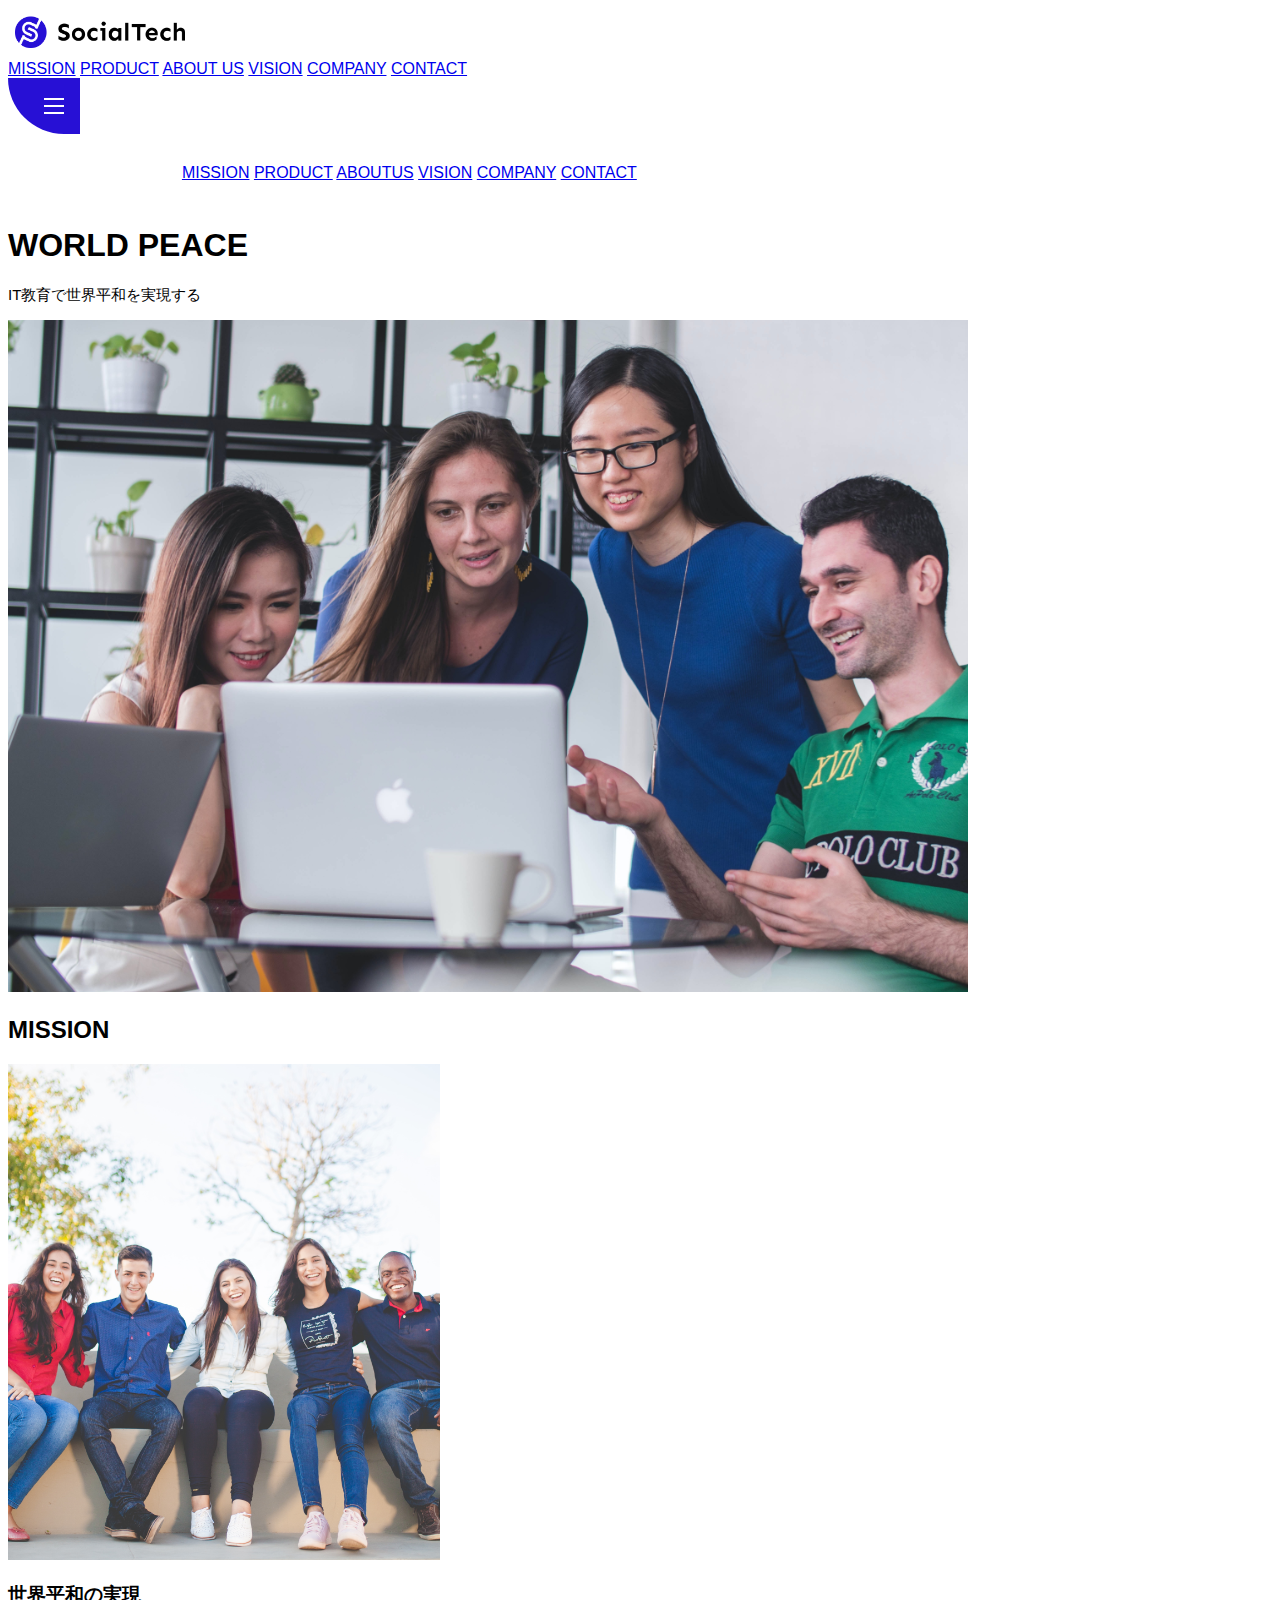
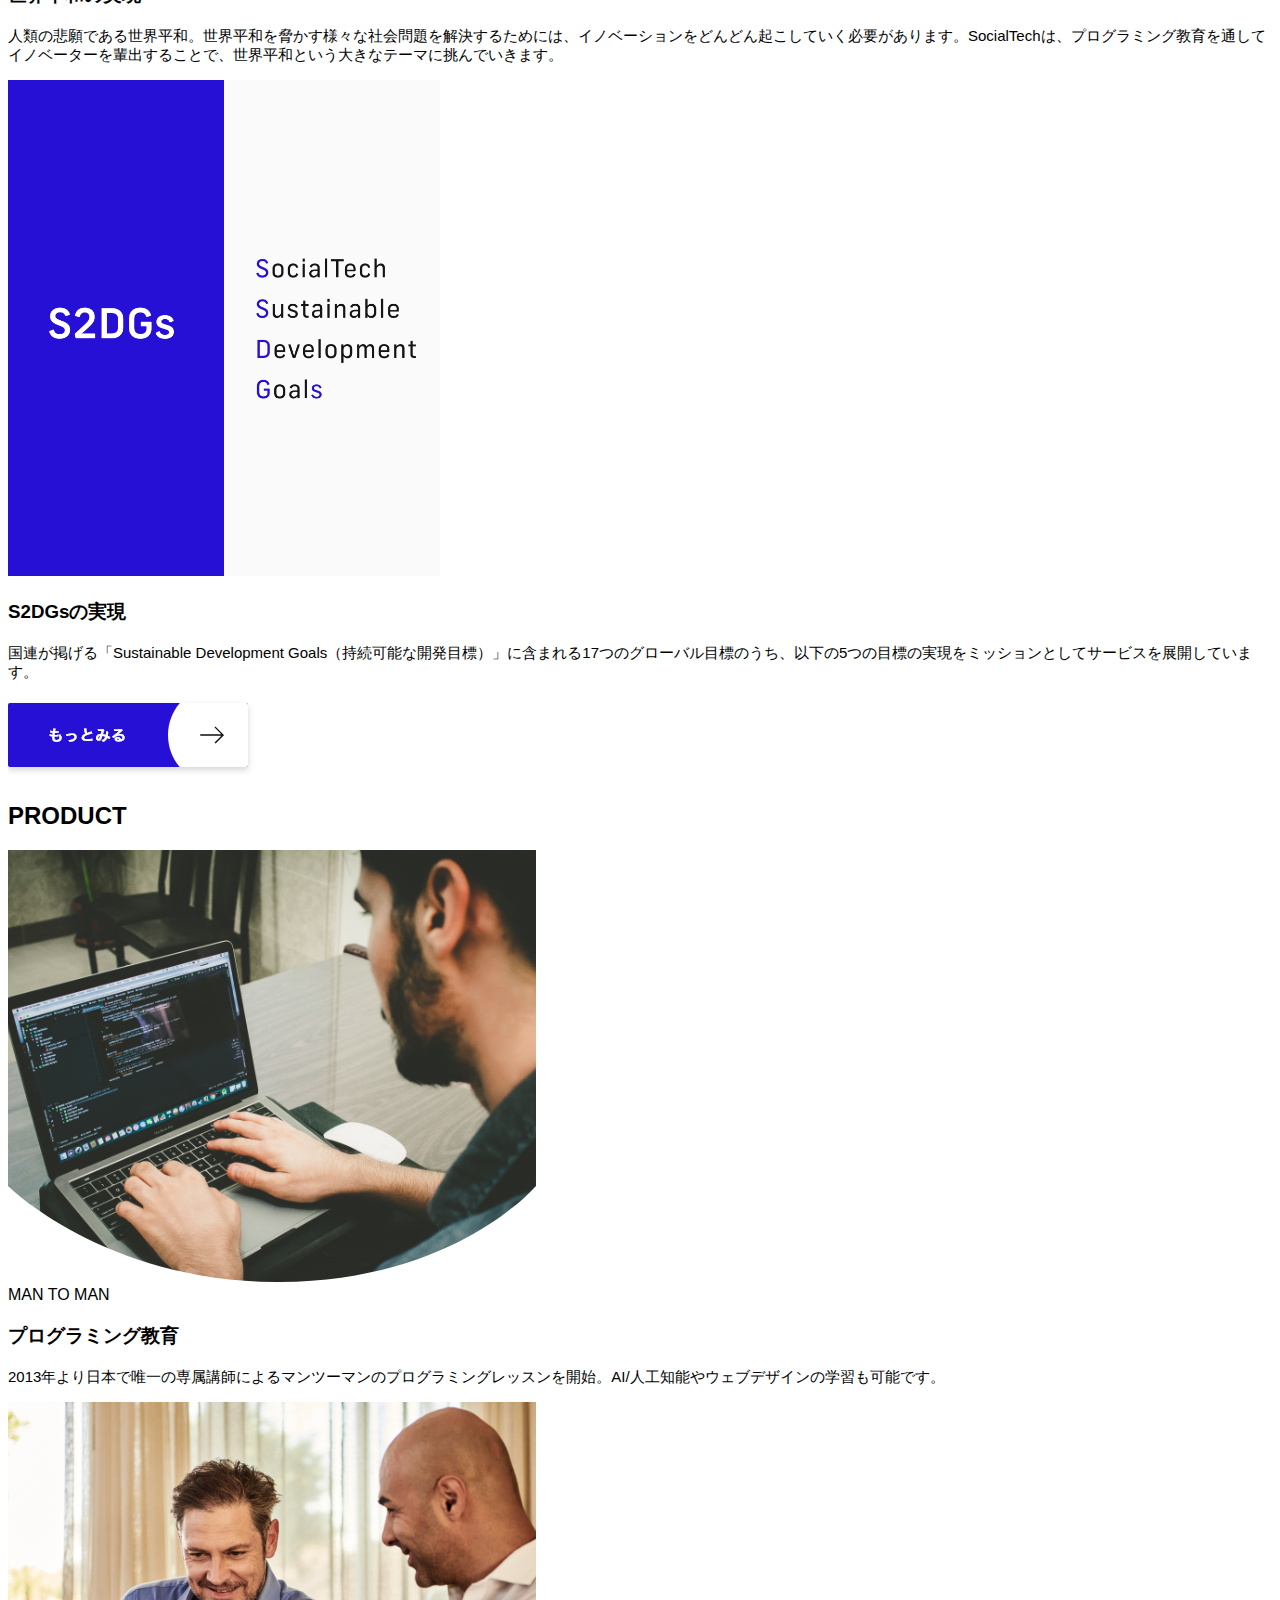
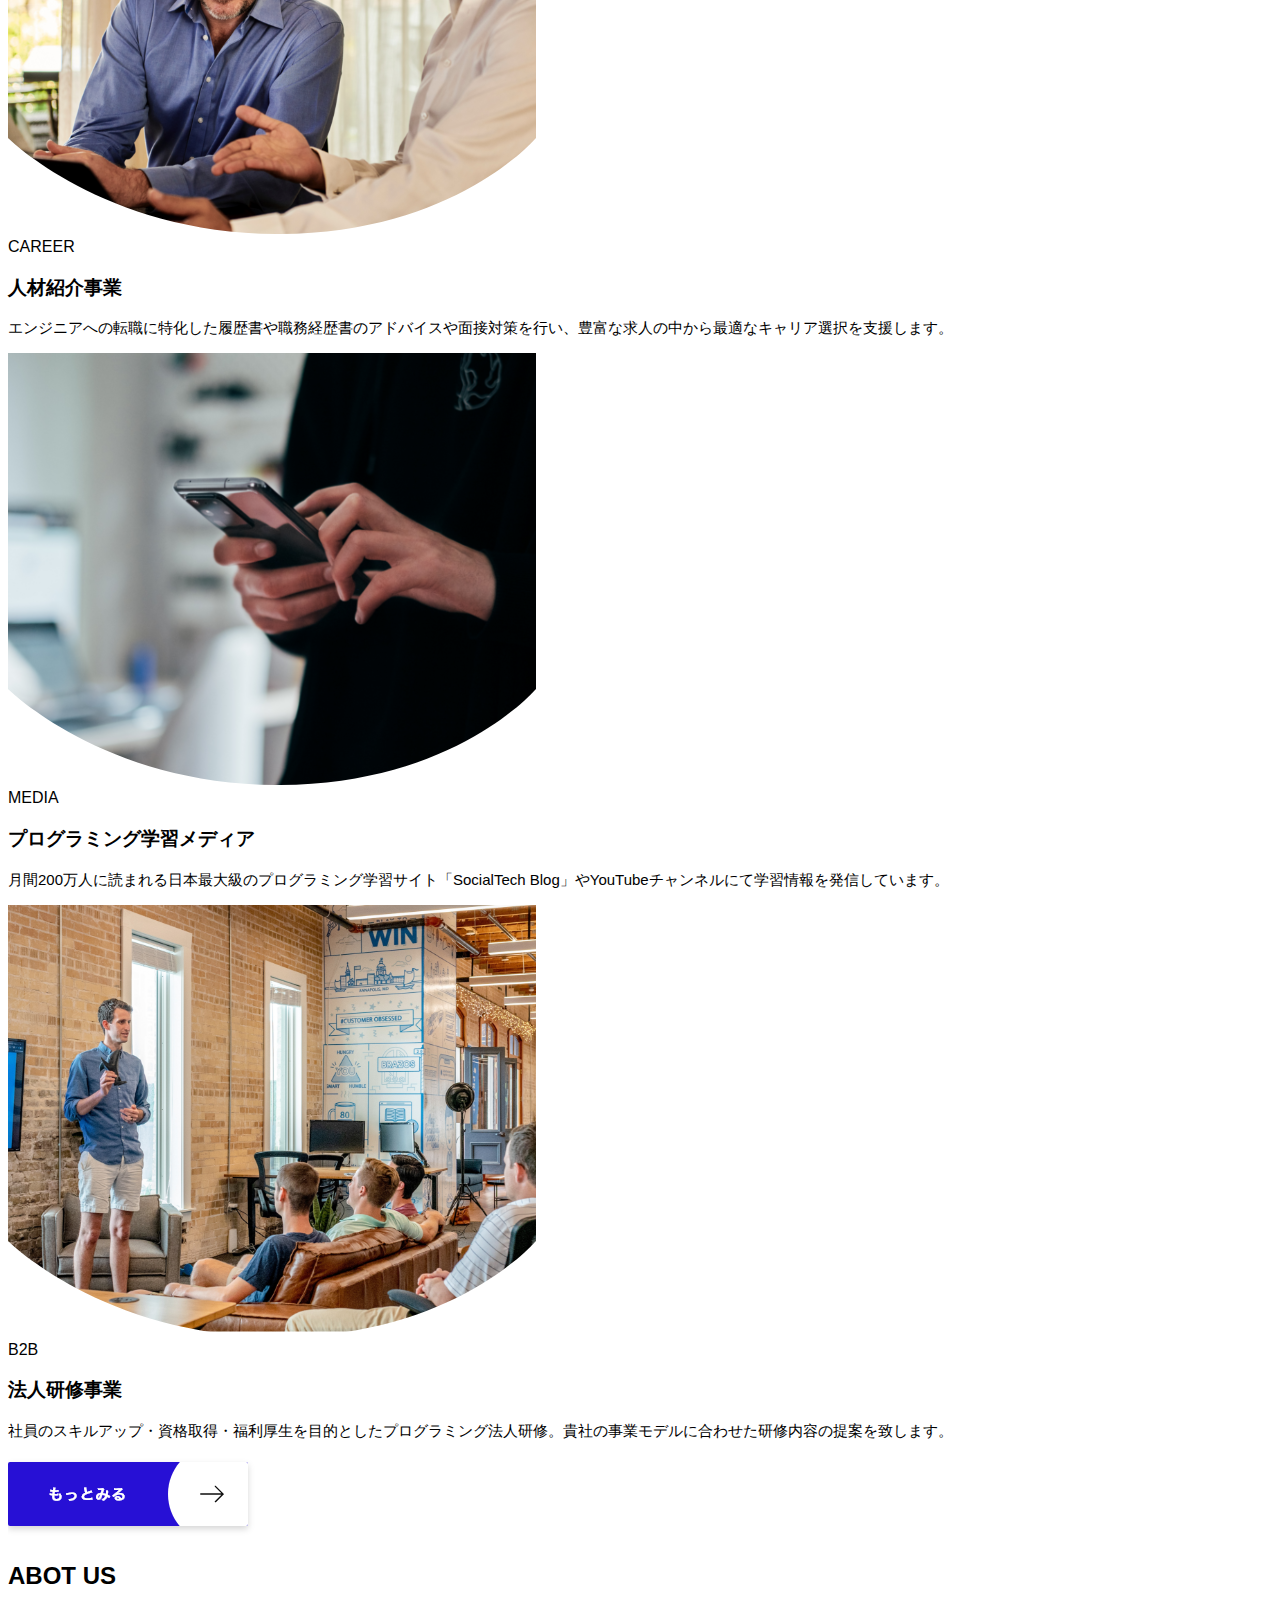
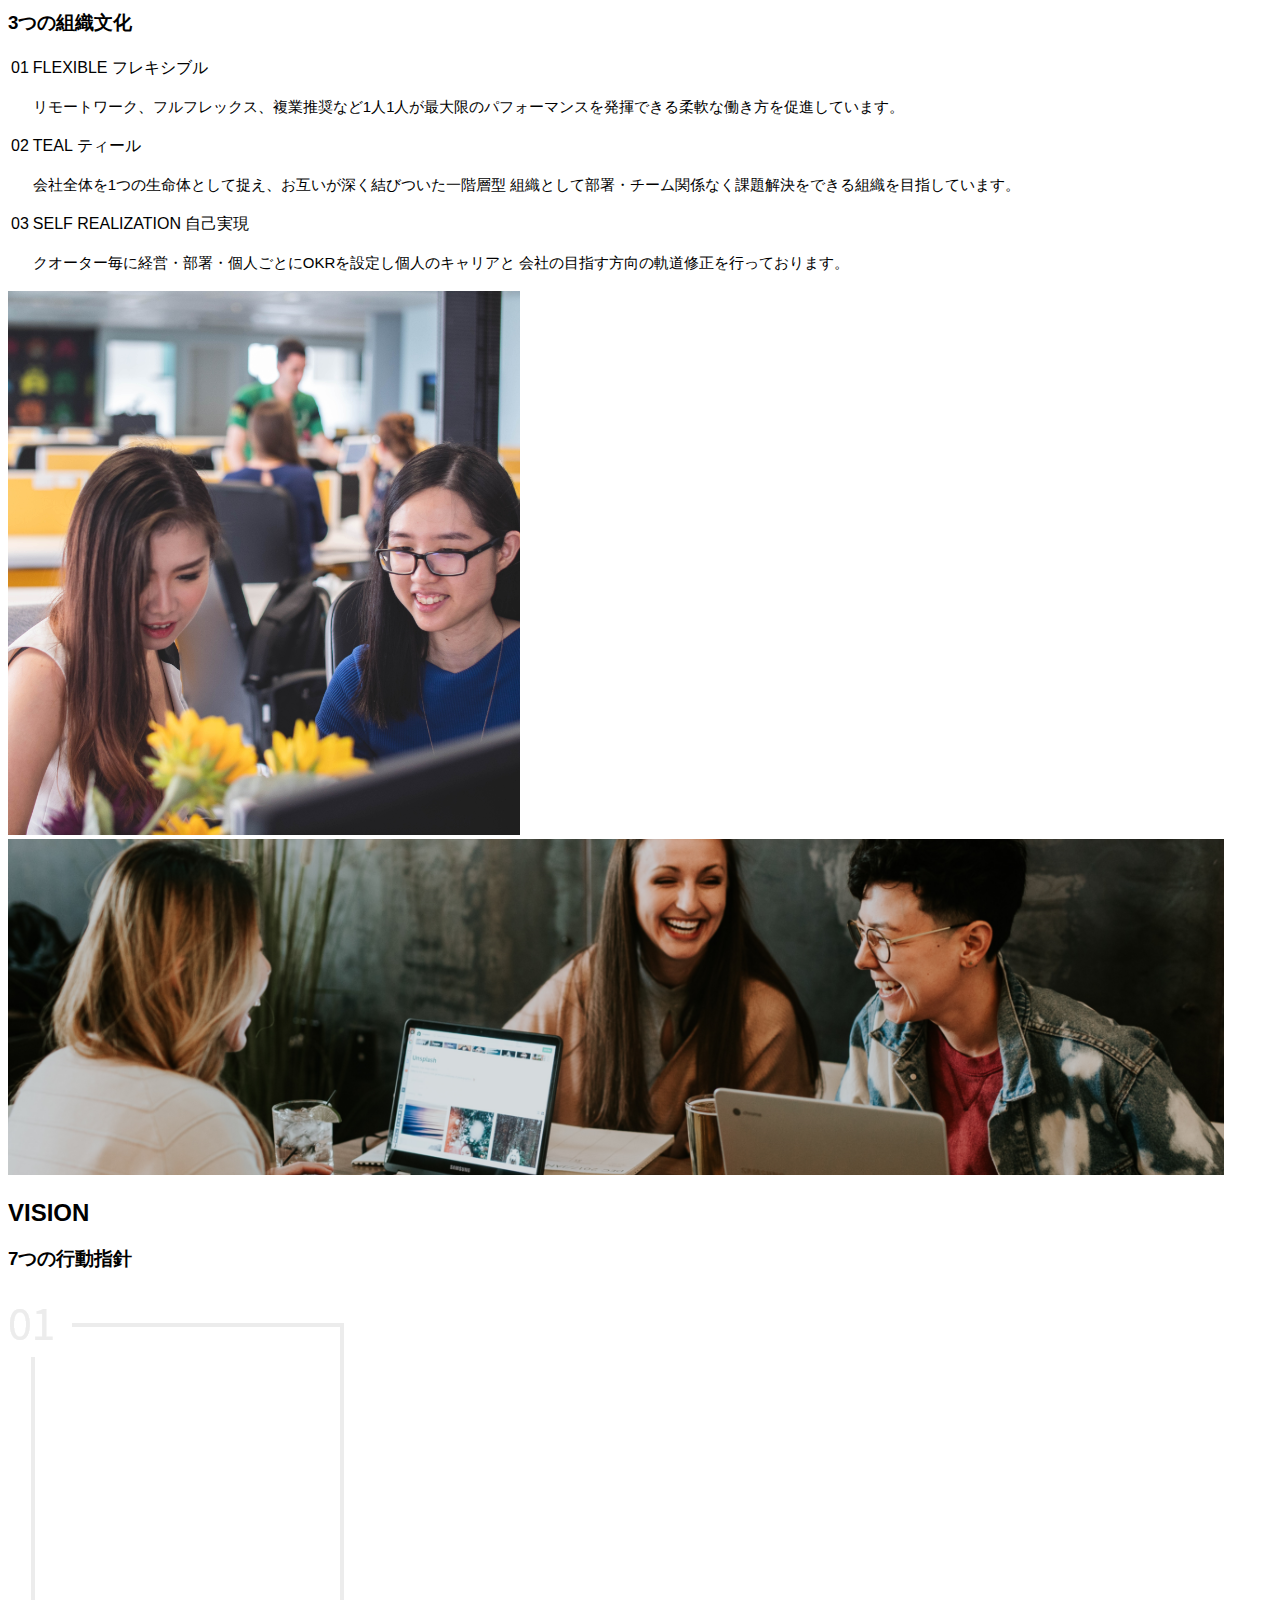
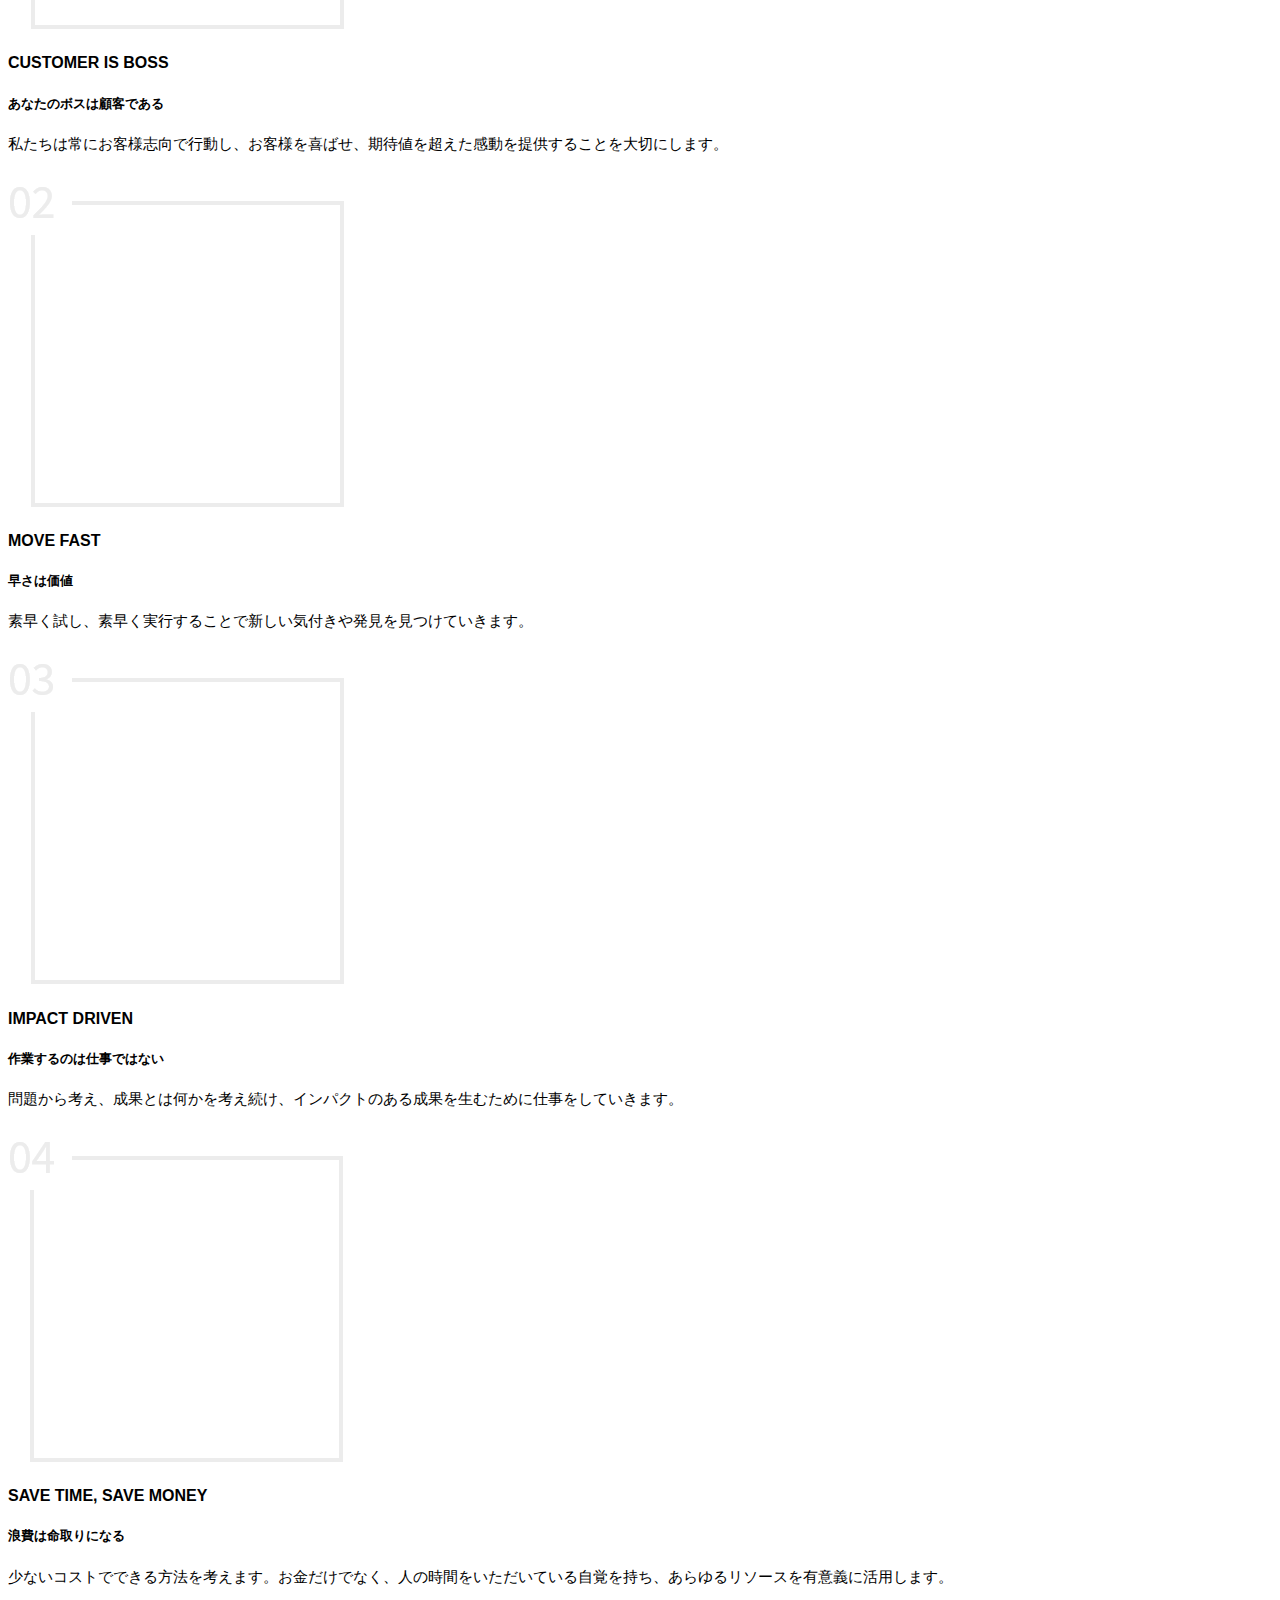
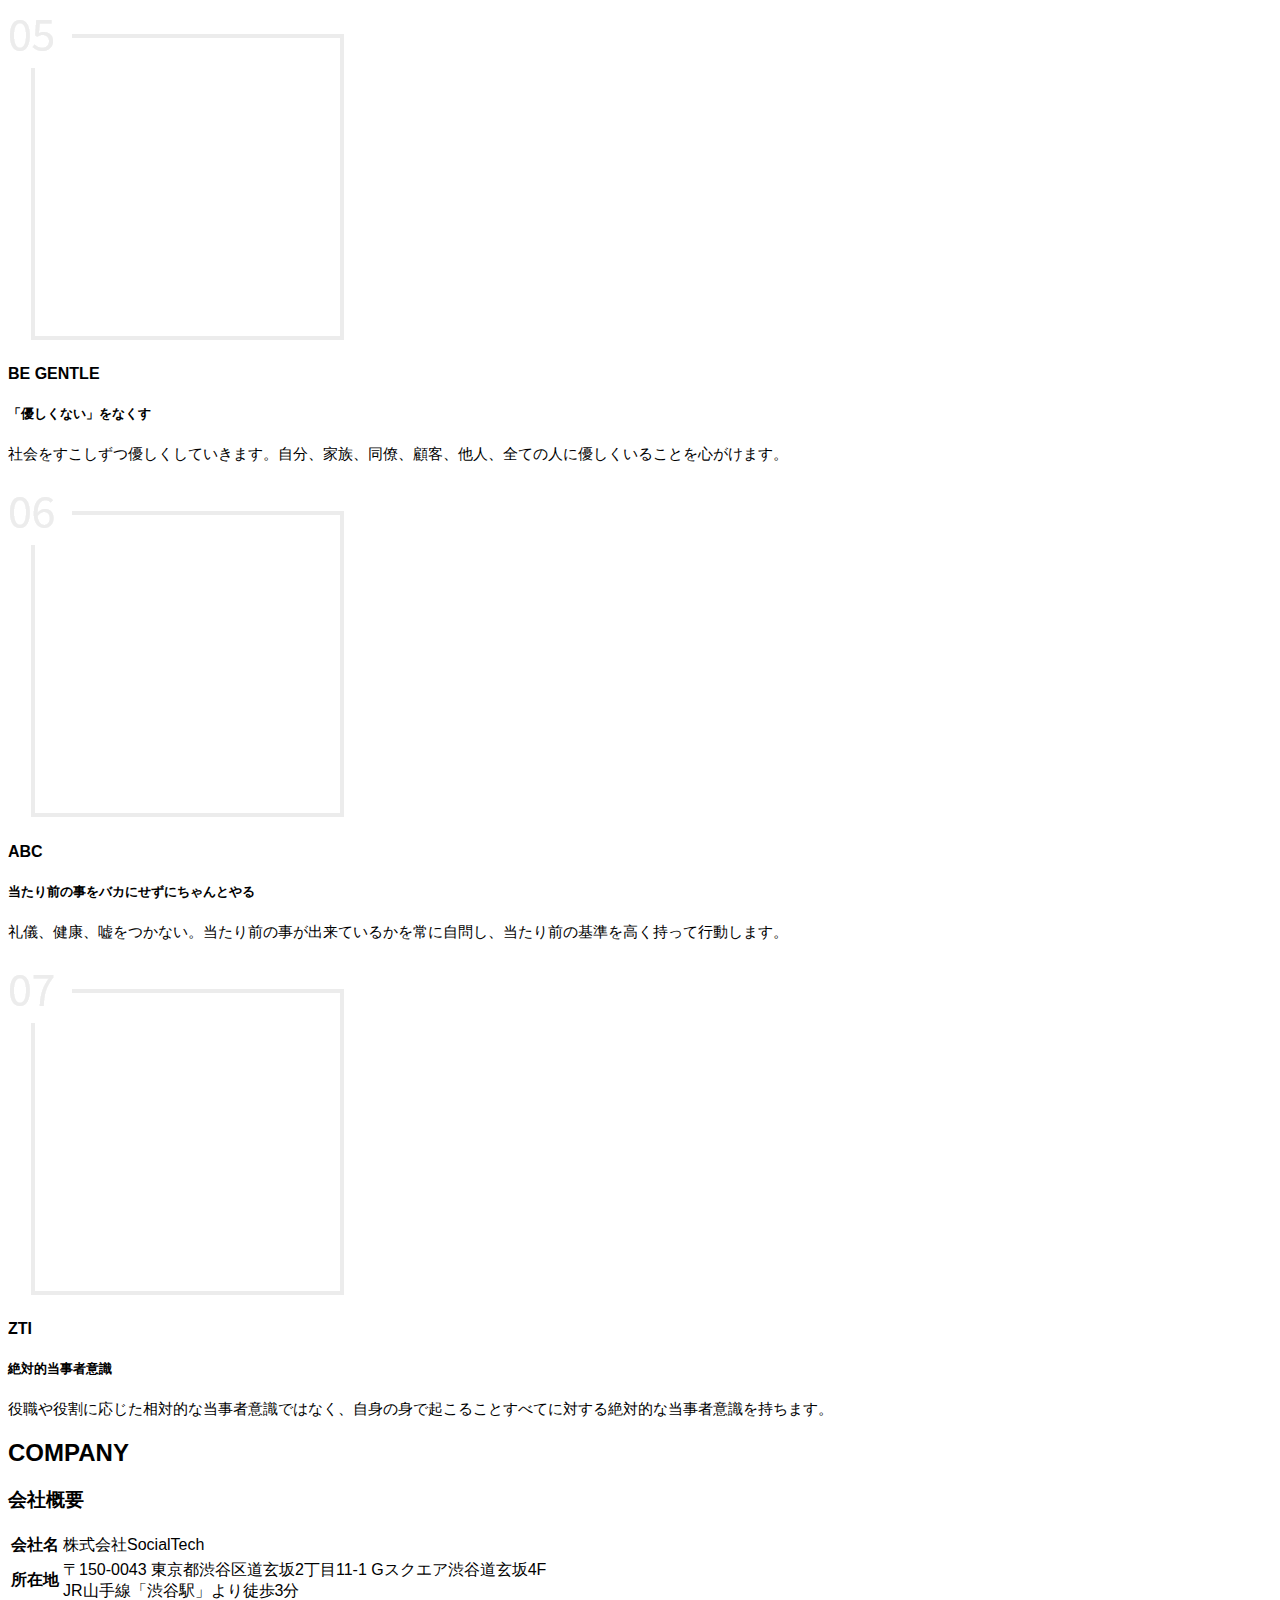
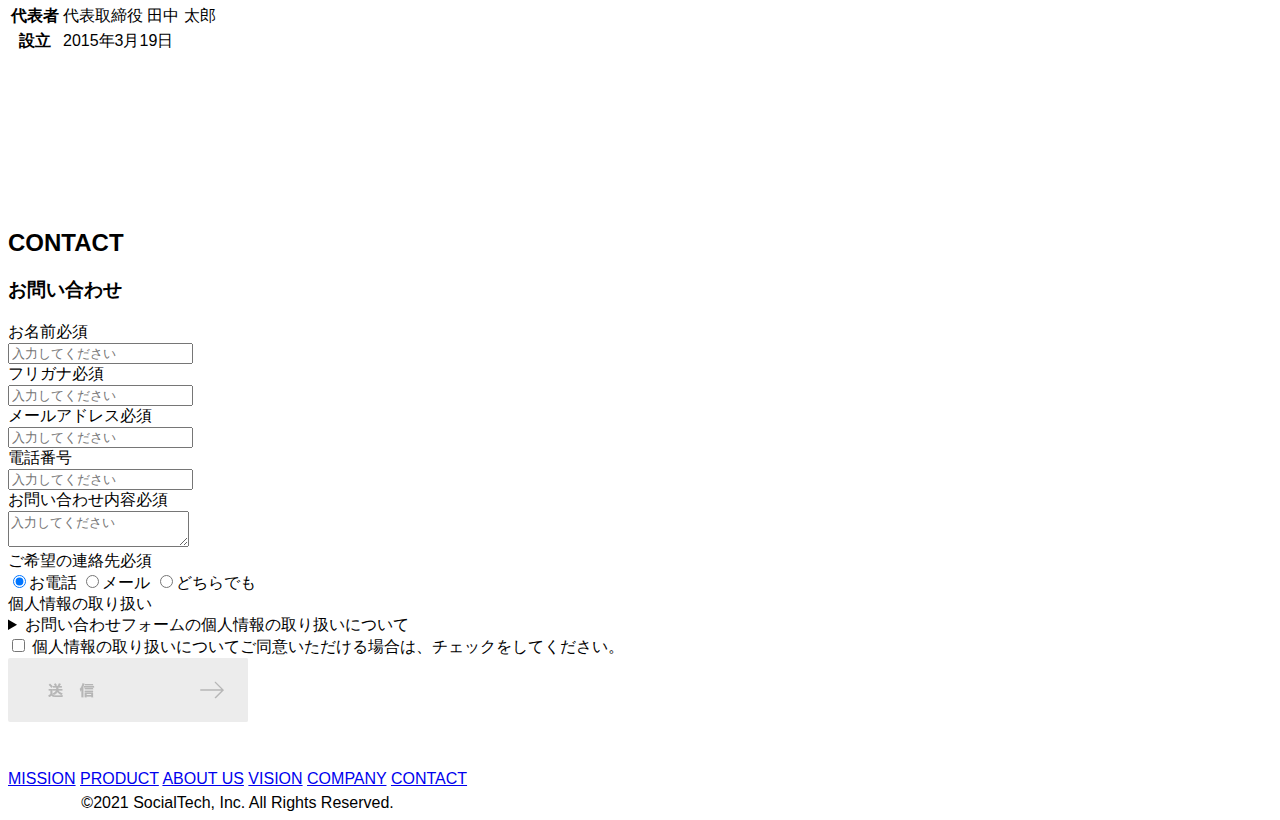
<file: index.html>
<!DOCTYPE html>
  <html>
    <head>
      <title>SocialTech</title>
      <meta charset="utf-8">
      <meta name="description" content="SocialTechはEdTech業界のリーディングカンパニーを目指します。">
      <meta name="viewport" content="width=device-width, initial-scale=1.0">
      <link rel="stylesheet" href="style.css">
    </head>
    <body>
      <header>
        <a href="index.html" id="logo"><img src="images/logo.png" alt="トップページに戻る"></a>
        <nav id="nav-pc">
          <a href="mission.html">MISSION</a>
          <a href="product.html">PRODUCT</a>
          <a href="index.html#aboutus">ABOUT US</a>
          <a href="index.html#vision">VISION</a>
          <a href="index.html#company">COMPANY</a>
          <a href="index.html#contact">CONTACT</a>
        </nav>
        <img id="menu-sp" src="images/button-menu.png" alt="ナビゲーションを開く" onclick="document.getElementById('nav-sp').style.display = 'block'">

        <nav id="nav-sp">
          <img id="close" src="images/button-close.png" alt="ナビゲーションを閉じる" onclick="document.getElementById('nav-sp').style.display = 'none'">
          <a id="logo-sp" href="index.html" onclick="document.getElementById('nav-sp').style.display = 'none'"><img
            src="images/logo-sp.png" alt="トップページに戻る"></a>
          <a class="menu" href="mission.html" onclick="document.getElementById('nav-sp').style.display = 'none'">MISSION</a>
          <a class="menu" href="product.html" onclick="document.getElementById('nav-sp').style.display = 'none'">PRODUCT</a>
          <a class="menu" href="index.html#aboutus" onclick="document.getElementById('nav-sp').style.display = 'none'">ABOUTUS</a>
          <a class="menu" href="index.html#vision"
          onclick="document.getElementById('nav-sp').style.display = 'none'">VISION</a>
          <a class="menu" href="index.html#company"
          onclick="document.getElementById('nav-sp').style.display = 'none'">COMPANY</a>
          <a class="menu" href="index.html#contact"
          onclick="document.getElementById('nav-sp').style.display = 'none'">CONTACT</a>
          <div id="sns">
            <a href="https://www.facebook.com/sejuku2013"><img src="images/button-facebook.png" alt="Facebookのリンク"></a>
            <a href="https://twitter.com/samuraijuku"><img src="images/button-twitter.png" alt="Twitterのリンク"></a>
            <a href="https://www.youtube.com/channel/UCCFOQO5aDK0xXam4cUQXT8g"><img src="images/button-youtube.png" alt="YouTubeのリンク"></a>
          </div>
        </nav>
      </header>
      <main>
        <article>
          <section id="main-visual">
            <div id="main-message">
              <h1>WORLD PEACE</h1>
              <p>IT教育で世界平和を実現する</p>
            </div>
            <img src="images/index/index-main.png" alt="pcの周りに集まる多国籍の仲間たち">
          </section>
          <section id="mission">
            <h2 class="index-h2">MISSION</h2>
            <div id="mission-flex">
              <div>
                <img id="mission-photo" src="images/index/index-mission.png" alt="屋外のベンチで写真を撮影する多国籍の仲間たち">                
                <h3>世界平和の実現</h3>
                <p>
                  人類の悲願である世界平和。世界平和を脅かす様々な社会問題を解決するためには、イノベーションをどんどん起こしていく必要があります。SocialTechは、プログラミング教育を通してイノベーターを輩出することで、世界平和という大きなテーマに挑んでいきます。
                </p>
              </div>
              <div>
                <img id="s2dgs" src="images/index/s2dgs.png" alt="S2DGs">
                <h3>S2DGsの実現</h3>
                <p>国連が掲げる「Sustainable Development Goals（持続可能な開発目標）」に含まれる17つのグローバル目標のうち、以下の5つの目標の実現をミッションとしてサービスを展開しています。</p>
                <a href="mission.html">
                  <img src="images/button-more.png" alt="もっとみる">
                </a>
              </div>
            </div>
          </section>
          <section id="product">
            <h2 class="index-h2">PRODUCT</h2>
            <div>
              <div id="product-left">
                <div>
                  <img class="product-photo" src="images/index/index-mantoman.png" alt="PCでコードを書く男性">
                  <div class="product-explain">
                    <span>MAN TO MAN</span>
                    <h3>プログラミング教育</h3>
                    <p>2013年より日本で唯一の専属講師によるマンツーマンのプログラミングレッスンを開始。AI/人工知能やウェブデザインの学習も可能です。</p>                  </p>
                  </div>
                </div>
                <div>
                  <img class="product-photo" src="images/index/index-career.png" alt="笑顔で話し合う2人の男性">
                  <div class="product-explain">
                    <span>CAREER</span>
                    <h3>人材紹介事業</h3>
                    <p>エンジニアへの転職に特化した履歴書や職務経歴書のアドバイスや面接対策を行い、豊富な求人の中から最適なキャリア選択を支援します。</p>
                  </div>
                </div>
              </div>
              <div id="product-right">
                <div>
                  <img class="product-photo" src="images/index/index-media.png" alt="スマートフォンを操作する人">
                  <div class="product-explain">
                    <span>MEDIA</span>
                    <h3>プログラミング学習メディア</h3>
                    <p>月間200万人に読まれる日本最大級のプログラミング学習サイト「SocialTech Blog」やYouTubeチャンネルにて学習情報を発信しています。</p>
                  </div>
                </div>
                <div>
                  <img class="product-photo" src="images/index/index-b2b.png" alt="講演中の男性とそれを聴く人々">
                  <div class="product-explain">
                    <span>B2B</span>
                    <h3>法人研修事業</h3>
                    <p>社員のスキルアップ・資格取得・福利厚生を目的としたプログラミング法人研修。貴社の事業モデルに合わせた研修内容の提案を致します。</p>
                  </div>
                </div>
              </div>
            </div>
            <div>
              <a id="product-more" href="product.html">
                <img src="images/button-more.png" a;t="もっとみる">
              </a>
            </div>

          </section>
          <section id="aboutus">
            <h2 class="index-h2">ABOT US</h2>
            <h3>3つの組織文化</h3>
            <div>
              <table class="culture-table">
                <tr>
                  <td>
                    <span class="culture-num">01</span>
                  </td>
                  <td>
                    <span class="culture-en">FLEXIBLE</span>
                    <span class="culture-jp">フレキシブル</span>
                  </td>
                </tr>
                <tr>
                  <td>
                    
                  </td>
                  <td>
                    <p class="culture-description">
                      リモートワーク、フルフレックス、複業推奨など1人1人が最大限のパフォーマンスを発揮できる柔軟な働き方を促進しています。
                    </p>
                  </td>
                </tr>
                <tr>
                  <td>
                    <span class="culture-num">02</span>
                  </td>
                  <td>
                    <span class="culture-en">TEAL</span>
                    <span class="culture-jp">ティール</span>
                  </td>
                </tr>
                <tr>
                  <td>
                    
                  </td>
                  <td>
                    <p class="culture-description">
                      会社全体を1つの生命体として捉え、お互いが深く結びついた一階層型
                      組織として部署・チーム関係なく課題解決をできる組織を目指しています。
                    </p>
                  </td>
                </tr>
                <tr>
                  <td>
                    <span class="culture-num">03</span>
                  </td>
                  <td>
                    <span class="culture-en">SELF REALIZATION</span>
                    <span class="culture-jp">自己実現</span>
                  </td>
                </tr>
                <tr>
                  <td>
                    <!--空のセル-->
                  </td>
                  <td>
                    <p class="culture-description">
                      クオーター毎に経営・部署・個人ごとにOKRを設定し個人のキャリアと
                      会社の目指す方向の軌道修正を行っております。
                    </p>
                  </td>
                </tr>
              </table>
              <img class="culture-img" src="images/index/index-aboutus1.png" alt="笑顔で話し合う2人の女性">
            </div>
            <img class="culture-img2" src="images/index/index-aboutus2.png" alt="笑顔で話し合う３人の男女">
          </section>
          <section id="vision">
            <h2 class="index-h2">VISION</h2>
            <h3>7つの行動指針</h3>
            <div>
              <div class="vision-box">
                <img src="images/index/vision-01.png" alt="01">
                <span>
                  <h4>CUSTOMER IS BOSS</h4>
                  <h5>あなたのボスは顧客である</h5>
                  <p>私たちは常にお客様志向で行動し、お客様を喜ばせ、期待値を超えた感動を提供することを大切にします。</p>
                </span>
              </div>
              <div class="vision-box">
                <img src="images/index/vision-02.png" alt="02">
                <span>
                  <h4>MOVE FAST</h4>
                  <h5>早さは価値</h5>
                  <p>素早く試し、素早く実行することで新しい気付きや発見を見つけていきます。</p>
                </span>
              </div>
              <div class="vision-box">
                <img src="images/index/vision-03.png" alt="03">
                <span>
                  <h4>IMPACT DRIVEN</h4>
                  <h5>作業するのは仕事ではない</h5>
                  <p>問題から考え、成果とは何かを考え続け、インパクトのある成果を生むために仕事をしていきます。</p>
                </span>
              </div>
              <div class="vision-box">
                <img src="images/index//vision-04.png" alt="04">
                <span>
                  <h4>SAVE TIME, SAVE MONEY</h4>
                  <h5>浪費は命取りになる</h5>
                  <p>少ないコストでできる方法を考えます。お金だけでなく、人の時間をいただいている自覚を持ち、あらゆるリソースを有意義に活用します。</p>
                </span>
              </div>
              <div class="vision-box">
                <img src="images/index/vision-05.png" alt="05">
                <span>
                  <h4>BE GENTLE</h4>
                  <h5>「優しくない」をなくす</h5>
                  <p>社会をすこしずつ優しくしていきます。自分、家族、同僚、顧客、他人、全ての人に優しくいることを心がけます。</p>
                </span>
              </div>
              <div class="vision-box">
                <img src="images/index/vision-06.png" alt="06">
                <span>
                  <h4>ABC</h4>
                  <h5>当たり前の事をバカにせずにちゃんとやる</h5>
                  <p>礼儀、健康、嘘をつかない。当たり前の事が出来ているかを常に自問し、当たり前の基準を高く持って行動します。</p>
                </span>
              </div>
              <div class="vision-box">
                <img src="images/index/vision-07.png" alt="07">
                <span>
                  <h4>ZTI</h4>
                  <h5>絶対的当事者意識</h5>
                  <p>役職や役割に応じた相対的な当事者意識ではなく、自身の身で起こることすべてに対する絶対的な当事者意識を持ちます。</p>
                </span>
              </div>
            </div>
          </section>
       <!-- COMPANY -->
       <section id="company">
        <h2 class="index-h2">COMPANY</h2>
        <h3>会社概要</h3>
        <table id="company-table">
          <tr>
            <th class="tableheader-first">会社名</th>
            <td class="cell-first">株式会社SocialTech</td>
          </tr>
          <tr>
            <th class="tableheader">所在地</th>
            <td class="cell">〒150-0043 東京都渋谷区道玄坂2丁目11-1 Gスクエア渋谷道玄坂4F<br>JR山手線「渋谷駅」より徒歩3分</td>
          </tr>
          <tr>
            <th class="tableheader">代表者</th>
            <td class="cell">代表取締役 田中 太郎</td>
          </tr>
          <tr>
            <th class="tableheader">設立</th>
            <td class="cell">2015年3月19日</td>
          </tr>
        </table>
        <iframe
          src="https://www.google.com/maps/embed?pb=!1m18!1m12!1m3!1d3241.7759544892483!2d139.69399665123464!3d35.65789123876098!2m3!1f0!2f0!3f0!3m2!1i1024!2i768!4f13.1!3m3!1m2!1s0x60188caa0042e8d1%3A0xba130bea826a7aa2!2z44CSMTUwLTAwNDMg5p2x5Lqs6YO95riL6LC35Yy66YGT546E5Z2C77yS5LiB55uu77yR77yR4oiS77yR!5e0!3m2!1sja!2sjp!4v1636872991912!5m2!1sja!2sjp"
          style="border:0;" allowfullscreen="" loading="lazy">
        </iframe>
      </section>
      <!-- お問い合わせフォーム -->
      <section id="contact">
        <h2 class="index-h2">CONTACT</h2>
        <h3>お問い合わせ</h3>
        <!-- STATIC FORMSのフォームタグ -->
        <form action="https://api.staticforms.xyz/submit" method="post">
          <input type="text" name="honeypot" style="display:none">
          <!-- STATIC FORMSのアクセスキー -->
          <input type="hidden" name="accessKey" value="3d03364b-7efc-4e7c-b38c-0bde2df181d8">
          <!--メールのタイトル-->
          <input type="hidden" name="subject" value="お問い合わせフォーム" />
          <!--送信先のメールアドレスをvalueに設定する-->
          <input type="hidden" name="replyTo" value="hasebusine222@gmail.com">
          <!--redirectToのURLは公開後のURLへリンクする-->
          <input type="hidden" name="redirectTo" value="">

          <div>
            <div class="contact-heading">
              <label class="contact-label">お名前<span class="contact-span">必須</span></label>
            </div>
            <div class="contact-form">
              <input type="text" name="name" placeholder="入力してください" class="contact-textbox">
            </div>
          </div>
          <div>
            <div class="contact-heading">
              <label class="contact-label">フリガナ<span class="contact-span">必須</span></label>
            </div>
            <div>
              <input type="text" name="hurigana" placeholder="入力してください" class="contact-textbox">
            </div>
          </div>
          <div>
            <div class="contact-heading">
              <label class="contact-label">メールアドレス<span class="contact-span">必須</span></label>
            </div>
            <div>
              <input type="text" name="email" placeholder="入力してください" class="contact-textbox">
            </div>
          </div>
          <div>
            <div class="contact-heading">
              <label class="contact-label">電話番号</label>
            </div>
            <div>
              <input type="text" name="tel" placeholder="入力してください" class="contact-textbox">
            </div>
          </div>
          <div>
            <div class="contact-heading">
              <label class="contact-label">お問い合わせ内容<span class="contact-span">必須</span></label>
            </div>
            <div>
              <textarea class="contact-textarea " placeholder="入力してください" name="message"></textarea>
            </div>
          </div>
          <div>
            <div class="contact-heading">
              <label class="contact-label">ご希望の連絡先<span class="contact-span">必須</span></label>
            </div>
            <div>
              <input class="radiobutton" type="radio" value="tel" name="contact" checked><label>お電話</label>
              <input class="radiobutton" type="radio" value="mail" name="contact"><label>メール</label>
              <input class="radiobutton" type="radio" value="both" name="contact"><label>どちらでも</label>
            </div>
          </div>
          <div>
            <div class="contact-heading">
              <label class="contact-label">個人情報の取り扱い</label>
            </div>
            <div>
              <details>
                <summary>お問い合わせフォームの個人情報の取り扱いについて</summary>
                <div>
                  <span>１．組織の名称又は氏名</span><br>
                  株式会社SocialTech<br><br>
                  <span>２．個人情報保護管理者（若しくはその代理人）の氏名又は職名、所属及び連絡先
                    鈴木 一郎 コーポレート部</span><br>
                  メールアドレス：support@socialtech.net<br>
                  TEL：03-xxxx-xxxx<br>
                  <span>３．個人情報の利用目的</span><br>
                  ・本サービス及び本サービスに関連する情報の提供又はそれらに関する連絡のため<br>
                  ・ユーザーの本人確認のため<br>
                  ・当社サービスのご案内のため<br>
                  ・当社の商品等の広告または宣伝（電子メールによるものを含むものとします。）<br><br>
                  <span>４．個人情報の取り扱い業務の委託</span><br>
                  個人情報の取扱業務の全部または一部を外部に業務委託する場合があります。<br>
                  その際、弊社は、個人情報を適切に保護できる管理体制を敷き実行していることを条件として<br>
                  委託先を厳選したうえで、機密保持契約を委託先と締結し、お客様の個人情報を厳密に管理させます。<br><br>
                  <span>５．個人情報の開示等の請求</span><br>
                  お客様は、弊社に対してご自身の個人情報の開示等（利用目的の通知、開示、内容の訂正・追加・削除、利用の停止または消去、第三者への提供の停止）に関して、当社問合わせ窓口に申し出ることができます。<br>
                  その際、弊社はお客様ご本人を確認させていただいたうえで、合理的な期間内に対応いたします。<br><br>
                  なお、個人情報に関する弊社問合わせ先は、次の通りです。<br><br>
                  株式会社SocialTech　個人情報問合せ窓口<br>
                  〒150-0043　東京都渋谷区道玄坂2丁目11-1 Ｇスクエア渋谷道玄坂 4F<br>
                  メールアドレス：support@socialtech.net　TEL：03-xxxx-xxxx<br><br>
                  <span>６．個人情報を提供されることの任意性について</span><br><br>
                  お客様がご自身の個人情報を弊社に提供されるか否かは、お客様のご判断によりますが、もしご提供されない場合には、適切なサービスが提供できない場合がありますので予めご了承ください。
                </div>
              </details>
              <input type="checkbox" name="agree">
              <span>個人情報の取り扱いについてご同意いただける場合は、チェックをしてください。</span>
            </div>
          </div>
          <input type="image" value="Submit" src="images/button-submit.png" alt="送信する">
        </form>
      </section>
    </article>
    <footer>
      <div id="footer-logo">
        <img src="images/logo-sp.png" alt="SocialTech">
      </div>
      <div id="footer-link">
        <a href="mission.html">MISSION</a>
        <a href="product.html">PRODUCT</a>
        <a href="index.html#aboutus">ABOUT US</a>
        <a href="index.html#vision">VISION</a>
        <a href="index.html#company">COMPANY</a>
        <a href="index.html#contact">CONTACT</a>
      </div>
      <div id="sns-footer">
       <a href="https://www.facebook.com/sejuku2013"><img src="images/button-facebook.png" alt="Facebookのリンク"></a>
       <a href="https://twitter.com/samuraijuku"><img src="images/button-twitter.png" alt="Twitterのリンク"></a>
       <a href="https://www.youtube.com/channel/UCCFOQO5aDK0xXam4cUQXT8g"><img src="images/button-youtube.png" alt="YouTubeのリンク"></a>
       <span id="copyright">&copy;2021 SocialTech, Inc. All Rights Reserved. </span>
      </div>
    </footer>
  </main>
</body>

  </html>
</file>
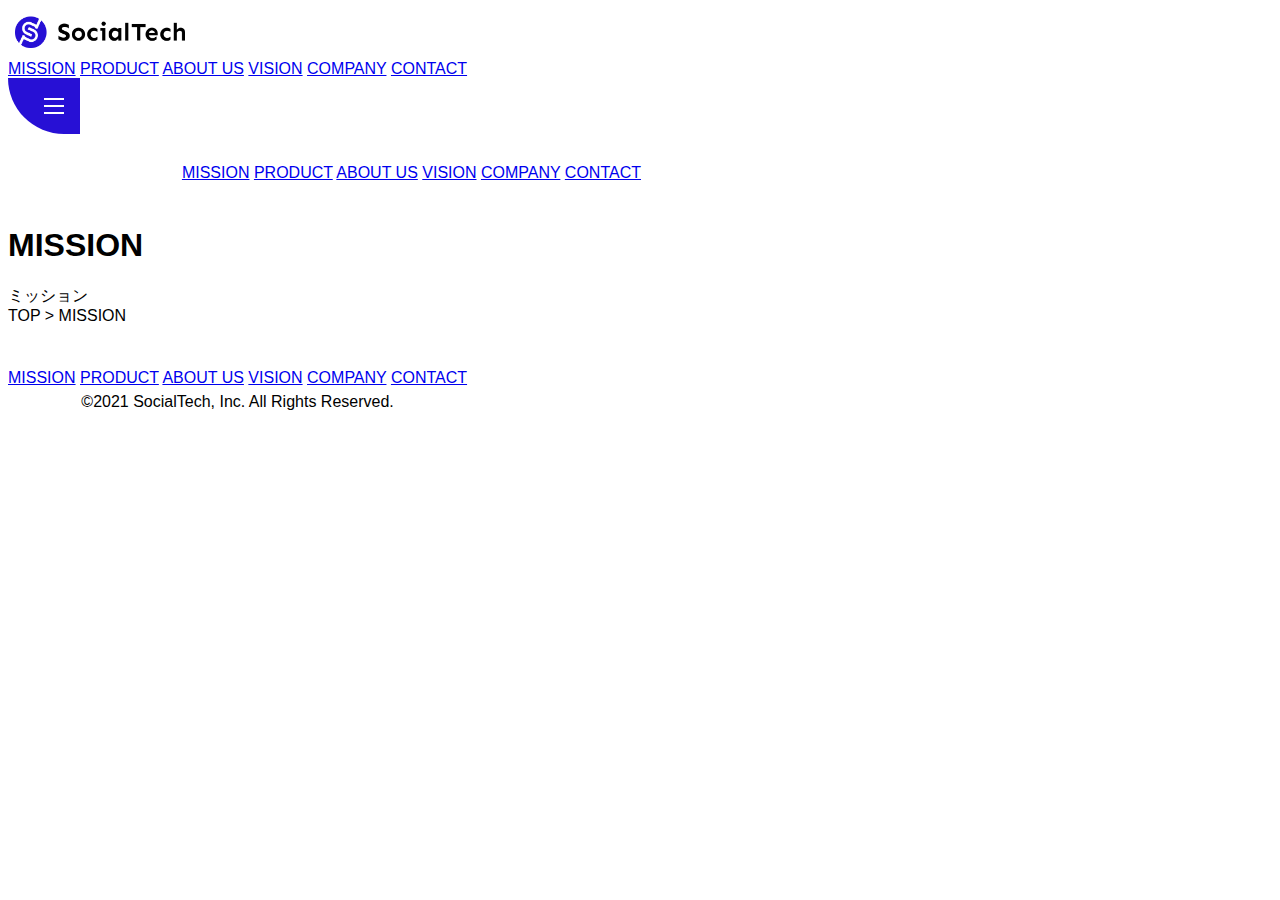
<file: mission.html>
<!DOCTYPE html>
<html>
<head>
  <meta charset="utf-8">
  <meta name="viewport" content="width=device-width, initial-scale=1.0">
  <link rel="stylesheet" href="style.css">
</head>

<body>
  <!-- ヘッダー -->
  <header>
    <!-- ロゴ -->
    <a href="index.html" id="logo"><img src="images/logo.png" alt="トップページに戻る"></a>

    <!-- PC用ナビゲーション -->
    <nav id="nav-pc">
      <a href="mission.html">MISSION</a>
      <a href="product.html">PRODUCT</a>
      <a href="index.html#aboutus">ABOUT US</a>
      <a href="index.html#vision">VISION</a>
      <a href="index.html#company">COMPANY</a>
      <a href="index.html#contact">CONTACT</a>
    </nav>

    <!-- スマホ用メニューボタン -->
    <img id="menu-sp" src="images/button-menu.png" alt="ナビゲーションを開く" onclick="document.getElementById('nav-sp').style.display = 'block'">

    <!-- スマホ用ナビゲーション -->
    <nav id="nav-sp">
      <img id="close" src="images/button-close.png" alt="ナビゲーションを閉じる" onclick="document.getElementById('nav-sp').style.display = 'none'">
      <a id="logo-sp" href="index.html" onclick="document.getElementById('nav-sp').style.display = 'none'"><img
          src="images/logo-sp.png" alt="トップページに戻る"></a>
      <a class="menu" href="mission.html" onclick="document.getElementById('nav-sp').style.display = 'none'">MISSION</a>
      <a class="menu" href="product.html" onclick="document.getElementById('nav-sp').style.display = 'none'">PRODUCT</a>
      <a class="menu" href="index.html#aboutus" onclick="document.getElementById('nav-sp').style.display = 'none'">ABOUT
        US</a>
      <a class="menu" href="index.html#vision"
        onclick="document.getElementById('nav-sp').style.display = 'none'">VISION</a>
      <a class="menu" href="index.html#company"
        onclick="document.getElementById('nav-sp').style.display = 'none'">COMPANY</a>
      <a class="menu" href="index.html#contact"
        onclick="document.getElementById('nav-sp').style.display = 'none'">CONTACT</a>
      <div id="sns">
        <a href="https://www.facebook.com/sejuku2013"><img src="images/button-facebook.png" alt="Facebookのリンク"></a>
        <a href="https://twitter.com/samuraijuku"><img src="images/button-twitter.png" alt="Twitterのリンク"></a>
        <a href="https://www.youtube.com/channel/UCCFOQO5aDK0xXam4cUQXT8g"><img src="images/button-youtube.png" alt="YouTubeのリンク"></a>
      </div>
    </nav>
  </header>
  <main>
    <article>
      <section id="mission-main">
        <div id="mission-title">
          <h1>MISSION</h1>
          <span>ミッション</span>
          <div>TOP > MISSION</div>
        </div>
      </section>
    </article>
    <footer>
      <div id="footer-logo">
        <img src="images/logo-sp.png" alt="SocialTech">
      </div>
      <div id="footer-link">
        <a href="mission.html">MISSION</a>
        <a href="product.html">PRODUCT</a>
        <a href="index.html#aboutus">ABOUT US</a>
        <a href="index.html#vision">VISION</a>
        <a href="index.html#company">COMPANY</a>
        <a href="index.html#contact">CONTACT</a>
      </div>
      <div id="sns-footer">
        <a href="https://www.facebook.com/sejuku2013"><img src="images/button-facebook.png" alt="Facebookのリンク"></a>
        <a href="https://twitter.com/samuraijuku"><img src="images/button-twitter.png" alt="Twitterのリンク"></a>
        <a href="https://www.youtube.com/channel/UCCFOQO5aDK0xXam4cUQXT8g"><img src="images/button-youtube.png" alt="YouTubeのリンク"></a>
        <span id="copyright">&copy;2021 SocialTech, Inc. All Rights Reserved. </span>
      </div>
    </footer>
  </main>
</body>

</html>
</file>
<file: style.css>
body {
  font-family: "Source Sans Pro", "Hiragino kaku Gothic ProN", Meiryo, Arial, sans-serif;
}

p {
  font-size: 15px;
}

@media screen and(min-width: 768px) {

body {
  max-width: :1080px;
  min-width: 960px;
  margin: 0 auto 0 auto;
}

header {
  display: flex;
  justify-content: space-between;
}

#nav-pc {
  text-align: right;
  font-size: 14px;
  padding-top: 15px;
}

#nav-pc > a {
  text-decoration: none;
  margin-left: 20px;
}
#nav-pc > a:link {
  color: #0d0d0d;
}
#nav-pc > a:visited {
  color: #0d0d0d;
}
#nav-pc > a:hover {
  color: #0d0d0d;
  text-decoration: underline;
}
#nav-pc > a:active {
  color: #0d0d0d;
}

#nav-sp,
#menu-sp {
  display: none;
}

#main-visual {
  position: relative;
  height: 400px;
}

#main-message {
  position: absolute;
  top: 0;
  left: 0;
  background-color: #2710d5;
  color: #ffffff;
  border-radius: 0 0 476px 0;
  max-width: 620px;
  height: 100%;
  width: 100%;
  Z-index: 11;
}

#main-message > h1 {
  font-size: 60px;
  font-weight: bold;
  margin: 100px 0 0 50px;
}
#main-message > p {
  font-size: 28px;
  margin: 0 0 0 50px;
}

#main-visual > img {
  MAX-width: 620px;
  border-radius: 476px 0 0 0;
  position: absolute;
  top: 0 ;
  right: 0;
  z-index: 10;
}

h2 {
  margin: 40px 0 0 0;
}

h2::after {
  content: url("images/line.png");
  margin-left: 10px;
}

h3 {
  font-size: 27px;
}

#mission {
  margin: 80px auto 80px auto;
  width: 100%;
}

#mission-flex {
  width: 100%;
  display: flex;
}

#mission-flex > div {
  width: 50%;
  margin: 20px;
}

#mission-photo {
  width: 100%;
}

#s2dgs {
  margin-top: 50px;
}

#product {
  background-color: #fafafa;
  width: 100%;
  margin: 80px 0 80px 0;
  padding: 10px 40px 0px 40px;
}

#product > div {
  margin-top: 40px;
  display: flex;
}

/* 左のカラム */
#product-left {
  width: 50%;
  margin-right: 20px;
}

/* 右のカラム */
#product-right {
  width: 50%;
  margin-left: 20px;
  margin-top: 80px;
}

/* 画像＋説明の枠 */
#product-left > div {
  position: relative;
  height: 480px;
  margin-right: 20px;
}
#product-right > div {
  position: relative;
  height: 480px;
  margin-left: 20px;
}

.product-photo {
  width: 100%;
}

.product-explain {
  background-color: #ffffff;
  position: absolute;
  left: 0;
  top: 280px;
  margin: 0 40px 0 40px;
  padding: 20px;
  box-shadow: 5px 5px 10px rgba(0, 0, 0, 0.05);
}

/* 説明文の英語 */
.product-explain > span {
  color: #2710d5;
  font-weight: bold;
  font-size: 16px;
  margin: 0;
}

/* 説明文の見出し */
.product-explain > h3 {
  margin: 5px 0 5px 0;
}

/* 説明文 */
.product-explain > p {
  margin: 0;
}

/* 「もっとみる」ボタン */
#product-more {
  margin: 0 auto -42px auto;
}

#aboutus {
  margin: 80px auto 80px auto
}

#aboutus > div {
  display: flex;
}

.culture-img {
  width: 100%;
  align-self: flex-start;
}

.culture-img2 {
  margin-top: 50px;
  width: 100%;
}

.culture-num {
  font-size: 80px;
  color: #2710d5;
  margin: 0 20px 0  0;
}

.culture-en {
  color: #2710d5;
  font-weight: bold;
  font-size: 24px;
  display: block;
}

.culture-jp {
  font-size: 28px;
  font-weight: bold;
}

.culture-jp {
  font-size: 29px;
  font-weight: bold;
}

.culture-description {
  margin: 0;
}

#vision {
  margin: 80px auto 80px auto;
}

#vision > div {
  width: 100%;
  display: flex;
  justify-content: space-between;
  flex-wrap: wrap; 
}

.vision-box {
  width: 300px;
  height: 300px;
  margin-bottom: 30px;
  position: relative;
}

.vision-box > img {
  width: 100%;
  height: auto;
  position: absolute;
  top: 0;
  left: 0;
  z-index: 30;
}

.vision-box > span {
  position: absolute;
  top: 0;
  left: 0;
  z-index: 31;
  margin-right: 20px;
}

.vision-box > span > h4 {
  color: #2710d5;
  font-size: 19px;
  margin: 80px 0 0 0;
}

.vision-box > span > h4::first-letter {
  font-size: 40px;
}

.vision-box > span > h5 {
  font-size: 20px;
  margin: 0 0 0 0;
}

.vision-box > span > p {
  margin: 10px 0 0 0;
}

#company {
  margin: 80px auto 80px auto;
}

#company-table {
  width: 100%;
}

.tableheader {
  text-align: left;
  padding: 20px;
  border-bottom-color: #2710d5;
  border-bottom-width: 1px;
  border-bottom-style: solid;
  width: 100px;
}

.tableheader-first {
  text-align: left;
  padding: 20px;
  border-bottom-color: #2710d5;
  border-bottom-width: 1px;
  border-bottom-style: solid;
  border-top-color: #2710d5;
  border-top-width: 1px;
  border-top-style: solid;
  width: 100px;
}

.cell {
  padding: 30px;
  border-bottom-color: #ececec;
  border-bottom-width: 1px;
  border-bottom-style: solid;
}

.cell-first {
  padding: 30px;
  border-bottom-color: #ececec;
  border-bottom-width: 1px;
  border-bottom-style: solid;
  border-top-color: #ececec;
  border-top-width: 1px;
  border-top-style: solid;
}

#company > iframe {
  width: 100%;
  height: 368px;
  margin-top: 40px;
}

#contact {
  margin:80px auto 80px auto;
}

#contact > form > div {
  display: flex;
  flex-direction: row;
  flex-wrap: wrap;
  padding-bottom: 30px;
}

.contact-heading {
  width: 240px;
  align-self: center;
}
/* 見出しのラベル */
.contact-label {
  font-weight: bold;
}
/* 必須 */
.contact-span {
  color: #ce2222;
  margin: 0 0 0 20px;
  font-weight: bold;
}

.contact-textbox {
  border-top: 0;
  border-left: 0;
  border-right: 0;
  border-bottom-width: 1px;
  border-bottom-color: #707070;
  border-bottom-style: solid;
  background-color: #fafafa;
  width: 400px;
  height: 56px;
}
/* お問い合わせ内容のテキストエリア */
.contact-textarea {
  border-top: 0;
  border-left: 0;
  border-right: 0;
  border-bottom-width: 1px;
  border-bottom-color: #707070;
  border-bottom-style: solid;
  background-color: #fafafa;
  width: 400px;
  height: 200px;
}

details{
  width: 700px;
}

details > div {
  background-color: #fafafa;
  padding: 20px;
}

details > div > span {
  font-weight: bold;
}

footer {
  background-color: #0d0d0d;
  text-align: center;
  padding: 80px;
}

#footer-logo {
  margin-bottom: 30px;
}

#footer-link {
  margin-bottom: 50px;
}
#footer-link > a {
  text-decoration: none;
  margin: 10px;
}
#footer-link > a:link {
  color: #ffffff;
}
#footer-link > a:visited {
  color: #ffffff;
}
#footer-link > a:hover {
  color: #ffffff;
  text-decoration: underline;
}
#footer-link > a:active {
  color: #ffffff;
}

#sns-footer {
  text-align:left;
  width: 100%;

}

#sns-footer > a {
  margin-right: 30px;
}

#copyright {
  color: #ffffff;
  float: right;
}
#mission-main {
  height: 496px;
  width: 100%;
  background-image: url("images/mission/mission-main.png");
  background-repeat: no-repeat;
  background-position-y: center;
}

#mission-title {
  background-color: #2710d5;
  width: 368px;
  color: #ffffff;
  height: 496px;
  border-radius: 0 248px 248px 0;
  position: relative;
}

#mission-title > h1 {
  position: absolute;
  top: 0;
  left: 100px;
  font-size: 80px;
}

#mission-title > span {
  position: absolute;
  top: 200px;
  left: 100px;
  font-size: 26px;
}

#mission-title > div {
  position: absolute;
  top: 350px;
  left: 100px;
  font-size: 16px;
}

}

@media screen and (max-width: 767px) {
  body {
    min-width: 375px;
    margin: 0;
  }

  #nav-pc {
    display: none;
  }

  #menu-sp {
    float: right;
    padding: 0;
  }

  #nav-sp {
    background-color: #2710d5;
    position: absolute;
    left: 0;
    top: 0;
    height: 100%;
    width: 100%;
    display: none;
    z-index: 100;
  }

  #close {
    position: absolute;
    top: 20px;
    right: 20px;
  }

  #logo-sp {
    margin: 80px 0 30px 20px;
  }

  #nav-sp > a {
    display: block;
  }

  #nav-sp > a:link {
    color: #ffffff;
    text-decoration: underline;
  }

  #nav-sp > a:hover {
    color: #ffffff;
    text-decoration: underline;
  }

  #nav-sp > a:active {
    color: #ffffff;
  }

  #nav-sp >.menu {
    text-decoration: none;
    display: block;
    margin: 0 20px;
    height: 44px;
    font-size: 16px;
    background-image: url("images/arrow.png")
    background-repeat: no-repeat;
    background-position: right top;
  }

  #sns {
    position: absolute;
    bottom: 20px;
    left: 20px;
  }

  #sns > a {
    margin-right: 30px;

  }

  #main-visual {
    position: relative;
    height: 470px;
    width: 100%;
    overflow: hidden;
  }
  #main-visual > div {
    position: absolute;
    top: 0;
    left: 0;
    background-color: #2710d5;
    color: white;
    border-radius: 0 0 476px 0;
    text-align: center;
    height: 280px;
    width: 100%;
    z-index: 11;
  }
  #main-visual > div > h1 {
    font-size: 28px;
    margin: 90px 0 0 0;
  }

  #main-visual > div > p {
    margin: 0;
  }

  #main-visual > img {
    width: 100%;
    border-radius: 476px 0 0 0;
    z-index: 10;
    position: absolute;
    bottom: 0;
    right: 0;
  }

  h2::after {
    content: url("images/line.png");
    margin-left: 10px;
  }

  h3 {
    font-size: 24px;
    margin: 10px 0 0 0;
  }

  #mission {
    margin: 20px;
  }

  #mission-photo {
    width: 100%;
  }

  #s2dgs {
    width: 100%;
  }

  #product {
    background-color: #fafafa;
    padding-top: 10px;
  }

  #product h2 {
    margin-left: 20px;
  }
  /* 外枠 */
  /* 左右のカラム　スマホでは縦並び */
  #product-left,
  #product-right {
    margin-right: 20px;
    margin-left: 20px;
  }
  #product-left > div,
  #product-right > div {
    position: relative;
    height: 540px;
  }

  /* 説明文の枠 */
  .product-explain {
    background-color: #ffffff;
    position: absolute;
    left: 0;
    bottom: 50px;
    padding: 20px;
    box-shadow: 5px 5px 10px rgba(0, 0, 0, 0.05);
  }

  .product-explain > span {
    color: #2710d5;
    font-weight: bold;
    font-size: 16px;
    margin: 0px;
  }

  .product-explain > h3 {
    margin: 10px 0 10px 0;
  }

  .product-photo {
    width: 100%;
  }

  #product-more > img {
    margin: 0 0 -42px 20px;
  }

  #aboutus {
    margin: 80px 20px 80px 20px;
  }

  #aboutus > div {
    display: flex;
    flex-direction: column;
  }

  .culture-table {
    width: 100%;
    padding-right: 20px;
    order: 2;
  }
  .culture-img {
    width: 100%;
    order: 1;
  }

  .culture-img2 {
    width: 100%;
  }
  .culture-num {
    font-size: 80px;
    color: #2710d5;
  }

  .culture-en {
    color: #2710d5;
    font-weight: bold;
    font-size: 24px;
    display: block;
  }

  .culture-jp {
    display: block;
  }

  .culture-description {
    margin: 0;
  }

  #vision {
    margin: 80px 20px 80px 20px;
  }

  .vision-box {
    width: 300px;
    height: 300px;
    margin-bottom: 30px;
    position: relative;
  }

  .vision-box > img {
    width: 100%;
    height: auto;
    position: absolute;
    top: 0;
    left: 0;
    z-index: 30;
  }

  .vision-box > span {
    position: absolute;
    top: 0;
    left: 0;
    z-index: 31;
    margin-right: 20px;
  }

  .vision-box > span > h4 {
    color: #2710d5;
    font-size: 19px;
    margin: 60px 0 0 0;
  }

  .vision-box > span > h5 {
    font-size: 20px;
    margin: 0 0 0 0;
  }
  .vision-box > span > p {
    margin: 10px 0 0 0;
  }

  .vision-box > span {
    position: absolute;
    top: 0;
    left: 0;
    z-index: 31;
    margin-right: 20px;
  }

  .vision-box > span > h4 {
    color: #2710d5;
    font-size: 19px;
    margin: 60px 0 0 0;
  }

  .vision-box > span > h5 {
    font-size: 20px;
    margin: 0 0 0 0;
  }
  .vision-box > span > p {
    margin: 10px 0 0 0;
  }

  #company {
    margin: 0 20px 0 20px;
  }

  #company > h3 {
    margin-bottom: 20px;
  }

  #company > table {
    width: 100%;
  }

  .tableheader-first {
    text-align: left;
    padding: 20px;
    border-bottom-color: #2710d5;
    border-bottom-width: 1px;
    border-bottom-style: solid;
    border-top-color: #2710d5;
    border-top-width: 1px;
    border-top-style: solid;
    width: 50px;
  }
  .tableheader {
    text-align: left;
    padding: 20px;
    border-bottom-color: #2710d5;
    border-bottom-width: 1px;
    border-bottom-style: solid;
    width: 50px;
  }

  .cell {
    padding: 20px;
    border-bottom-color: #ececec;
    border-bottom-width: 1px;
    border-bottom-style: solid;
  }
  .cell-first {
    padding: 20px;
    border-bottom-color: #ececec;
    border-bottom-width: 1px;
    border-bottom-style: solid;
    border-top-color: #ececec;
    border-top-width: 1px;
    border-top-style: solid;
  }

  #company > iframe {
    width: 100%;
    height: 240px;
    margin: 40px 0 0 0;
  }
  #contact {
    margin: 80px 20px 80px 20px;
  }

  #contact > h3 {
    margin-bottom: 20px;
  }

  #contact > form > div {
    margin-bottom: 20px;
  }

  .contact-heading {
    margin-bottom: 20px;
  }
  .contact-label {
    font-weight: bold;
  }

  /* 必須 */
  .contact-span {
    color: #ce2222;
    margin: 0 0 0 20px;
    font-weight: bold;
  }

  .contact-textbox {
    height: 56px;
    border-top: 0;
    border-left: 0;
    border-right: 0;
    background-color: #fafafa;
    border-bottom-color: #707070;
    border-bottom-width: 1px;
    border-style: solid;
    min-width: 300px;
    width: 100%;
  }

  .contact-textarea {
    height: 150px;
    border-top: 0;
    border-left: 0;
    border-right: 0;
    background-color: #fafafa;
    width: 100%;
  }

  .radiobutton {
    margin-bottom: 20px;
  }

  .radiobutton + label::after {
    content: "\A";
    white-space: pre;
  }
  footer {
    background-color: #0d0d0d;
    padding: 30px 20px 50px 20px;
  }

  #footer-logo {
    margin-bottom: 30px;
  }

  #footer-link {
    margin-bottom: 50px;
  }
  #footer-link > a {
    text-decoration: none;
    margin: 0 20px 30px 0;
    display: block;
    background-image: url("images/arrow.png");
    background-repeat: no-repeat;
    background-position: right top;
  }
  #footer-link > a:link {
    color: #ffffff;
  }
  #footer-link > a:visited {
    color: #ffffff;
  }
  #footer-link > a:hover {
    color: #ffffff;
    text-decoration: underline;
  }
  #footer-link > a:active {
    color: #ffffff;
  }
  #sns-footer {
    display: block;
    width: 100%;
}

#sns-footer > a {
    margin-right: 30px;
}

#copyright {
    font-size: 12px;
    display: block;
    margin-top: 30px;
    color: #ffffff;
}
</file>
